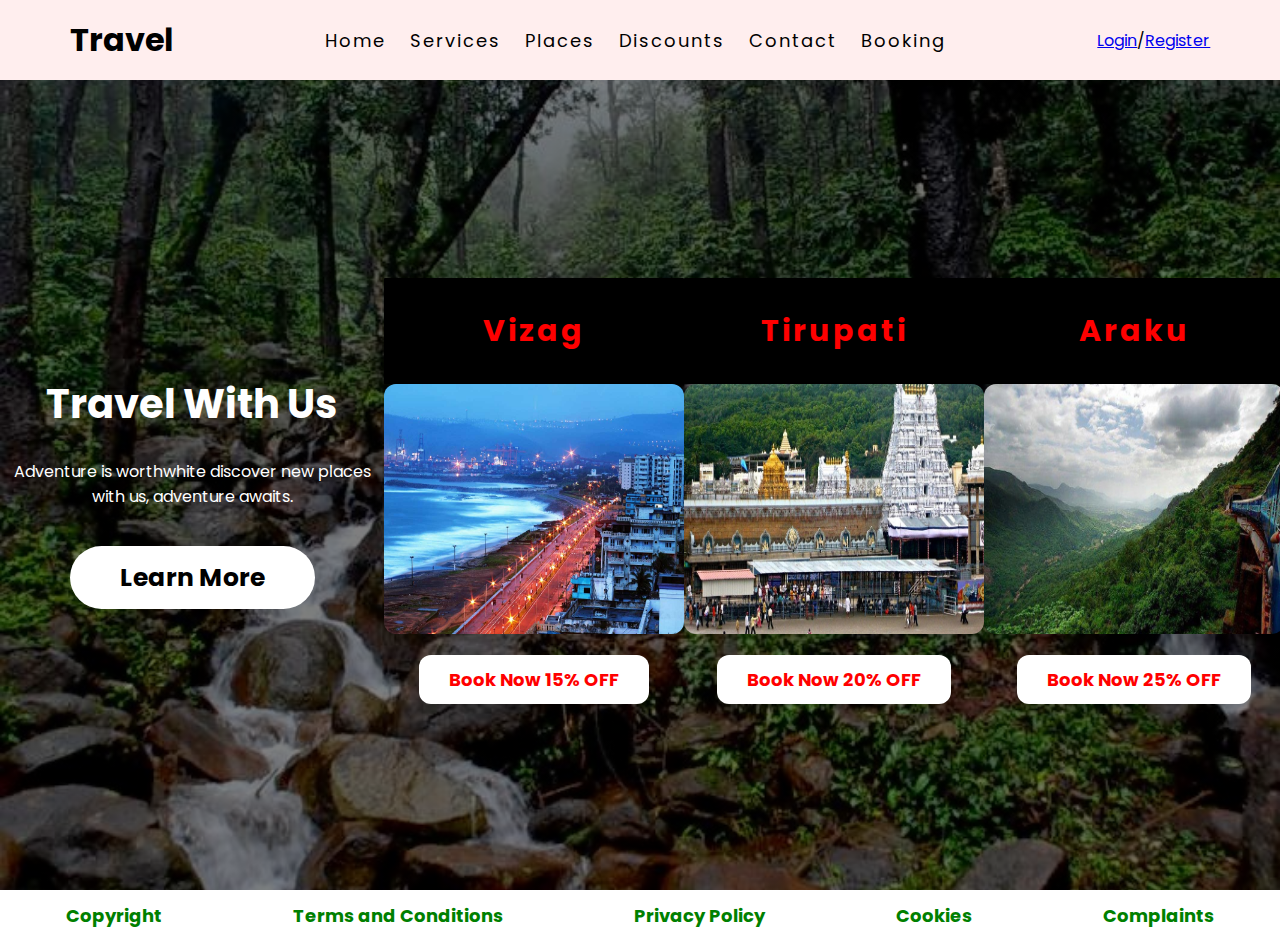
<file: index.html>
<!DOCTYPE html>
<html>
<head>
	<title>Travel Website</title>
	<link rel="preconnect" href="https://fonts.gstatic.com">
	<link href="https://fonts.googleapis.com/css2?family=Poppins:wght@300&display=swap" rel="stylesheet">
	<link rel="stylesheet" type="text/css" href="style.css">
</head>
<body>
	<div class="navbar">
		<div class="logo">
			<h1>Travel</h1>
		</div>
		<div class="menu">
			<ul>
				<li><a href="#">Home</a></li>
				<li><a href="#">Services</a></li>
				<li><a href="#">Places</a></li>
				<li><a href="#">Discounts</a></li>
				<li><a href="#">Contact</a></li>
				<li><a href="#">Booking</a></li>
			</ul>
		</div>
        <p><a href="Login.html">Login</a>/<a href="Registration.html">Register</a></p>
		
	</div>
	<div class="body">
		<div class="heading">
			<h1>Travel With Us</h1>
			<br>
			<p>Adventure is worthwhite discover new places with us, adventure awaits.</p>
			<br>
			<br>
			<a href="#">Learn More</a>
		</div>
		<div class="tours">
			<div class="places">
				<h2>Vizag</h2>
				<img src="vizag.jpg" style="width: 300px; height: 250px; border-radius: 12px;">
				<br>
				<br>
				<a href="#">Book Now 15% OFF</a>
			</div>
			<div class="places">
				<h2>Tirupati</h2>
				<img src="tirupati.jpg" style="width: 300px; height: 250px; border-radius: 12px;">
				<br>
				<br>
				<a href="#">Book Now 20% OFF</a>
			</div>
			<div class="places">
				<h2>Araku</h2>
				<img src="araku.jpg" style="width: 300px; height: 250px; border-radius: 12px;">
				<br>
				<br>
				<a href="#">Book Now 25% OFF</a>
			</div>
		</div>
	</div>
	<div class="footer">
		<a href="#">Copyright</a>
		<a href="#">Terms and Conditions</a>
		<a href="#">Privacy Policy</a>
		<a href="#">Cookies</a>
		<a href="#">Complaints</a>
	</div>
</body>
</html>
</file>
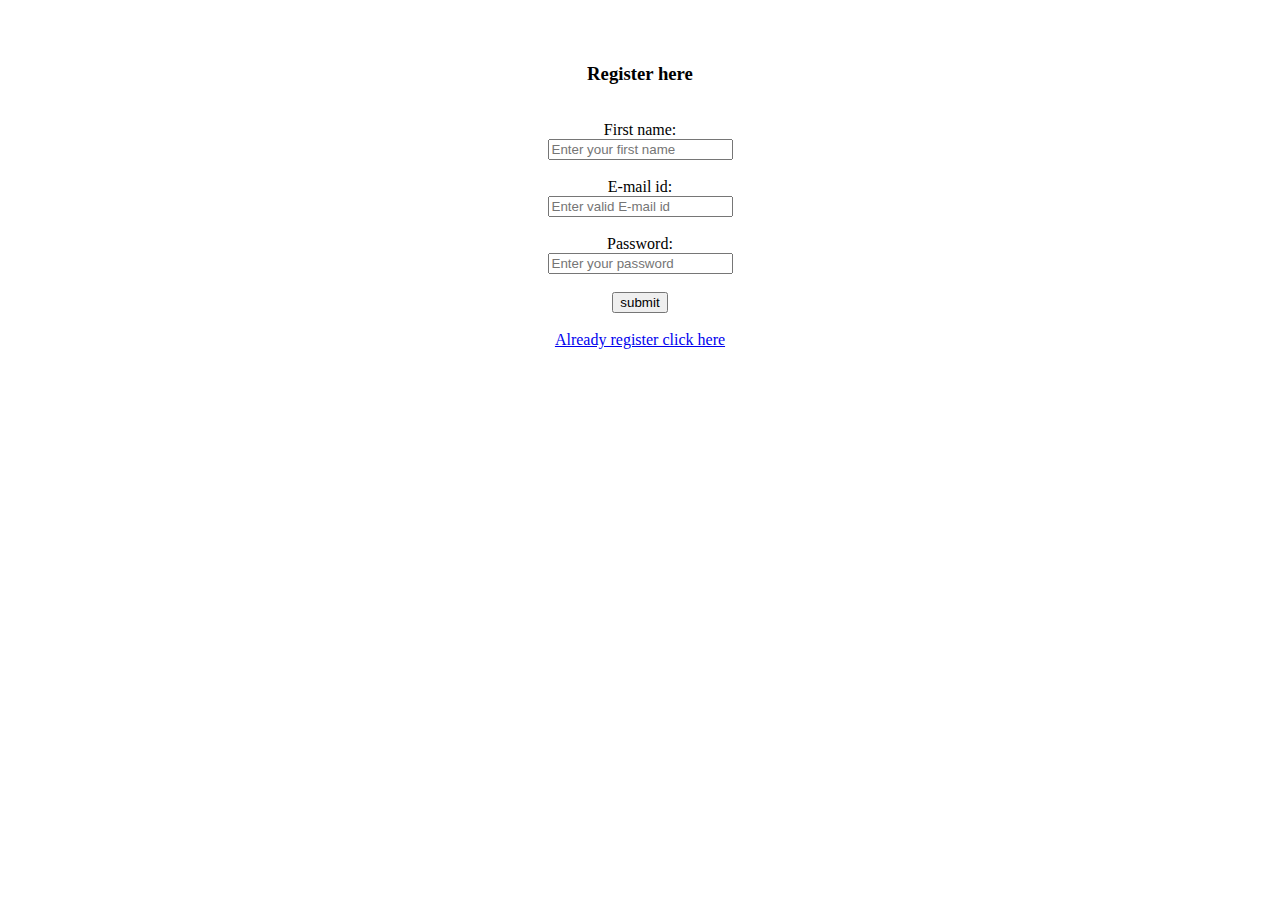
<file: registration.html>
<!DOCTYPE html>
<html>
    <head>
        <title>Travel Website</title>
    </head>
<body bgcolor="white"  ><br><br>
<center><h3>Register here</h3><br></center>
<center><form action="register.php" method="post">
    <label>First name:</label><br>
    <input type="text" name="fname" id="name" placeholder="Enter your first name"><br><br>
    <label>E-mail id:</label><br>
    <input type="email" name="email" id="name" placeholder="Enter valid E-mail id"><br><br>
    <label>Password:</label><br>
    <input type="password" name="password" id="name" placeholder="Enter your password"><br><br>
    <input type="submit" value="submit" name="submit" id="submit"><br>

    <br>
    <a href="Login.html">Already register click here</a>

</form></center> 




</body>
</html>
</file>
<file: style.css>
*{
	padding: 0px;
	margin: 0px;
	box-sizing: border-box;
	list-style: none;
	font-family: 'Poppins', sans-serif;

}
.navbar{
	width: 100%;
	height: 80px;
	background-color: #fee;
	display: flex;
	justify-content: space-around;
	align-items: center;
	color: #000;
}
.menu ul{
	display: flex;
	align-items: center;
}
.menu ul li a{
	text-decoration: none;
	color: #000;
	padding: 5px 12px;
	letter-spacing: 2px;
	font-size: 18px;
}
.menu ul li a:hover{
	border-bottom: 4px solid #000;
	transition: 0.4s;
} 
.signup a{
	text-decoration: none;
	color: #000;
	font-size: 18px;
	font-weight: bold;
	border-radius: 12px;
	padding: 12px 30px;
	border: 2px solid #ff0000;
}
.signup a:hover{
	background-color: red;
	transition: 0.6s;
}
.body{
	width: 100%;
	height: 90vh;
	display: flex;
	justify-content: space-around;
	align-items: center;
	background-image: linear-gradient(rgba(0,0,0,0.50),rgba(0,0,0,0.50)),url(background.jpg);
	background-position: center;
	background-size: cover;
	margin: auto;
	overflow: auto;
}

.heading{
	width: 30%;
	text-align: center;
	color: #fff;
}
.heading h1{
	font-size: 40px;
}
.heading a{
	text-decoration: none;
	color: #000;
	font-size: 25px;
	font-weight: bold;
	border-radius: 45px;
	padding: 14px 50px;
	background-color: #fff;
}
.heading a:hover{
	letter-spacing: 3px;
	transition: 0.6s;
}
.tours{
	width: 70%;
	display: flex;
	justify-content: space-around;
}
.places{
	display: inline;
	text-align: center;
	border-radius: 12px;
}

.places h2{
	color: red;
	font-size: 30px;
	letter-spacing: 3px;
	border-radius: 1px;
	padding: 30px 30px;
	background-color: #000;
}
.places a{
	text-decoration: none;
	color: red;
	font-weight: bold;
	font-size: 18px;
	border-radius: 12px;
	padding: 12px 30px;
	background-color: #fff;
}
.places a:hover{
	background-color: #000;
	letter-spacing: 3px;
	transition: 0.6s;
}
.footer{
	width: 100%;
	height: 50px;
	display: flex;
	justify-content: space-around;
	align-items: center;
}
.footer a{
	text-decoration: none;
	color: green;
	font-size: 18px;
	font-weight: bold;
}
.footer a:hover{
	text-decoration: underline;
	transition: 0.4s;
}
</file>
